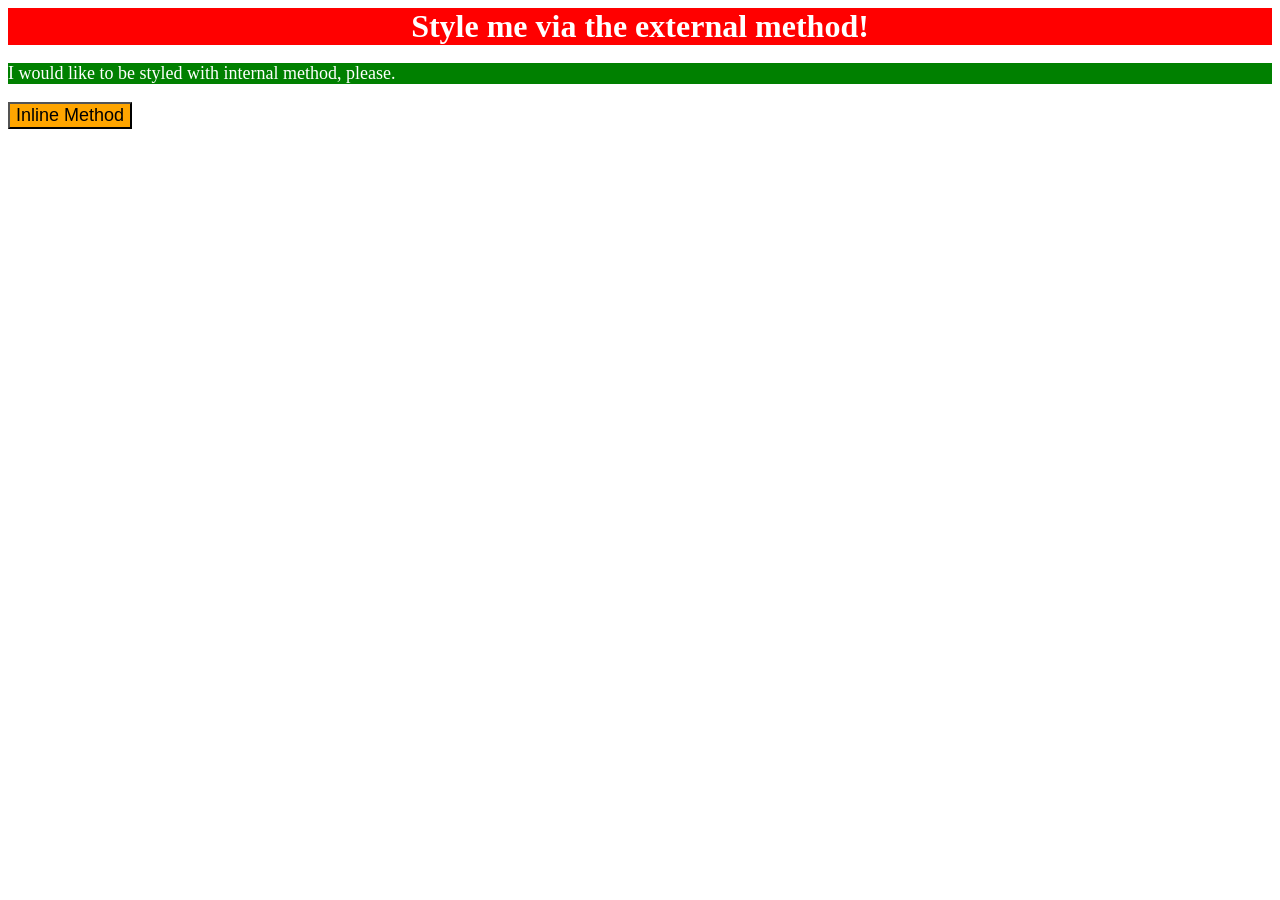
<file: css1/index.html>
<!DOCTYPE html>
<html>
    <head>
        <meta charset="utf-8">
        <link rel="stylesheet" href="styles.css">
        <style>
            p {
                color: white;
                background-color: green;
                font-size: 18px;
            }
        </style>
    </head>

    <body>
        <div>Style me via the external method!</div>
        <p>I would like to be styled with internal method, please.</p>
        <button style="font-size: 18px; background-color: orange;">Inline Method</button>
    </body>
</html>
</file>
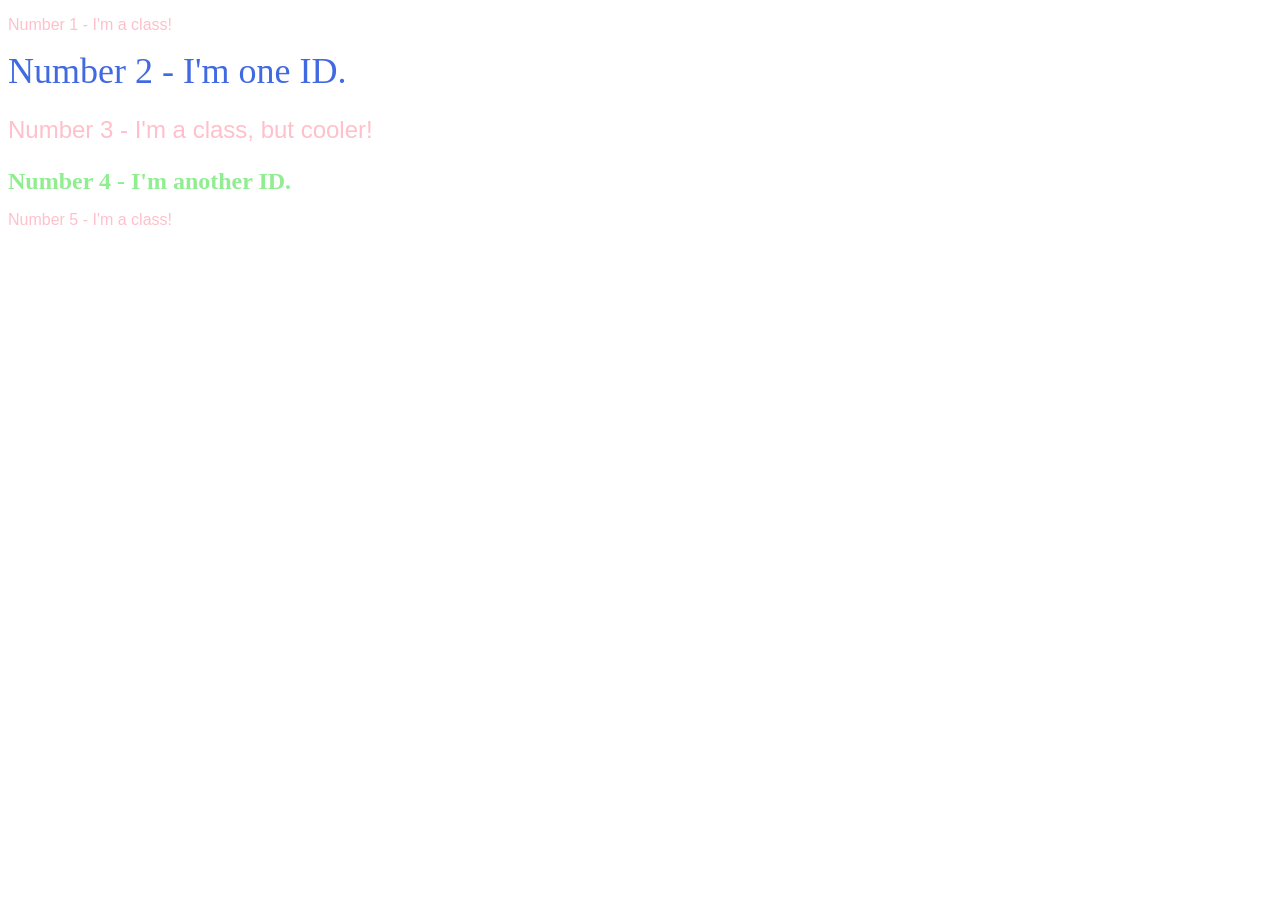
<file: css2/index.html>
<!DOCTYPE html>
<html>
    <head>
        <meta charset="utf-8">
        <link rel="stylesheet" href="styles.css">
        <title>Exercise 2</title>
    </head>

    <body>
        <p class="odd one">Number 1 - I'm a class!</p>
        <div id="two">Number 2 - I'm one ID.</div>
        <p class="odd three">Number 3 - I'm a class, but cooler!</p>
        <div id="four">Number 4 - I'm another ID.</div>
        <p class="odd five">Number 5 - I'm a class!</p>
    </body>
</html>
</file>
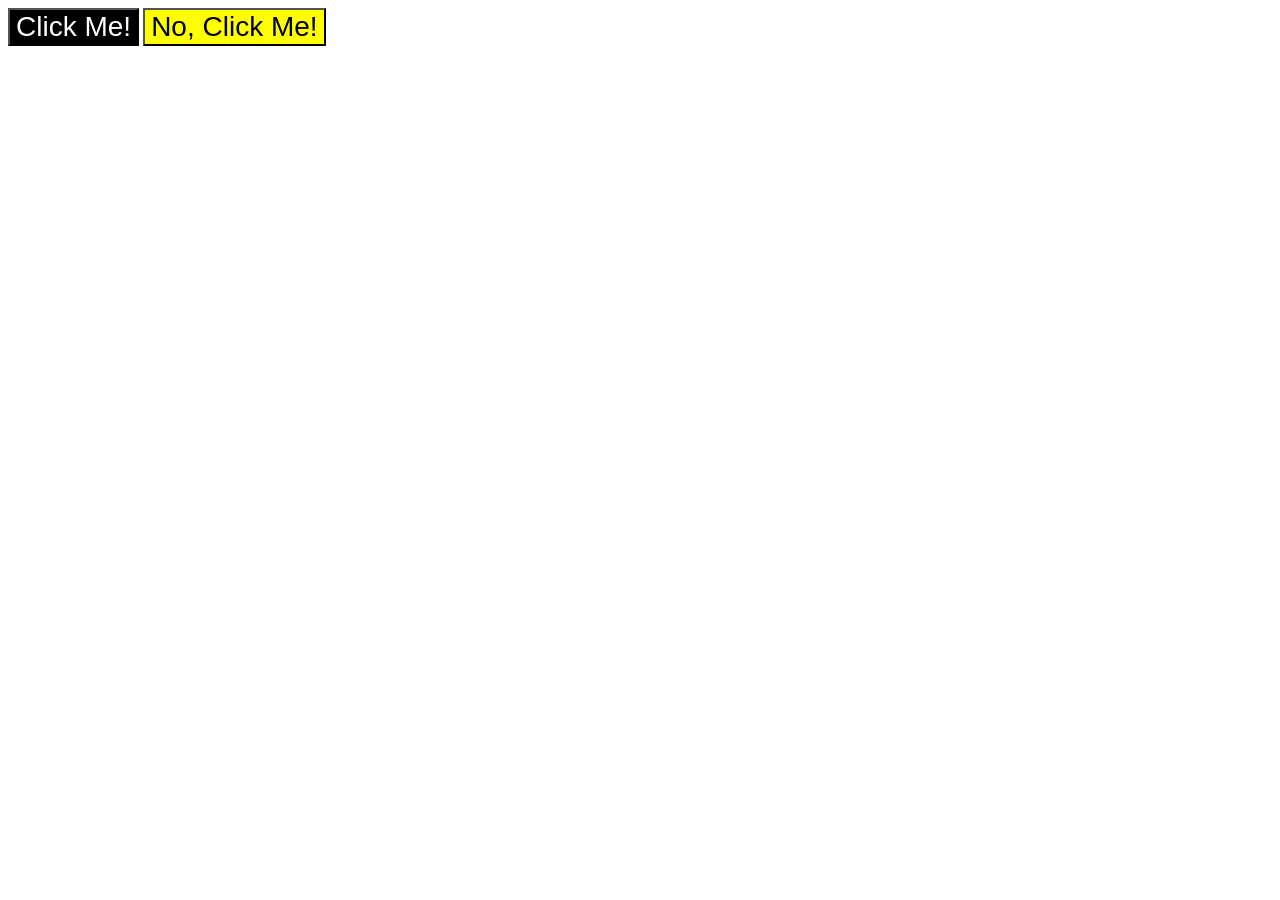
<file: css3/index.html>
<!DOCTYPE html>
<html>
    <head>
        <meta charset="utf-8">
        <title>Exercise 3</title>
        <link rel="stylesheet" href="styles.css">
    </head>

    <body>
        <button class="click">Click Me!</button>
        <button class="no">No, Click Me!</button>       
    </body>
</html>
</file>
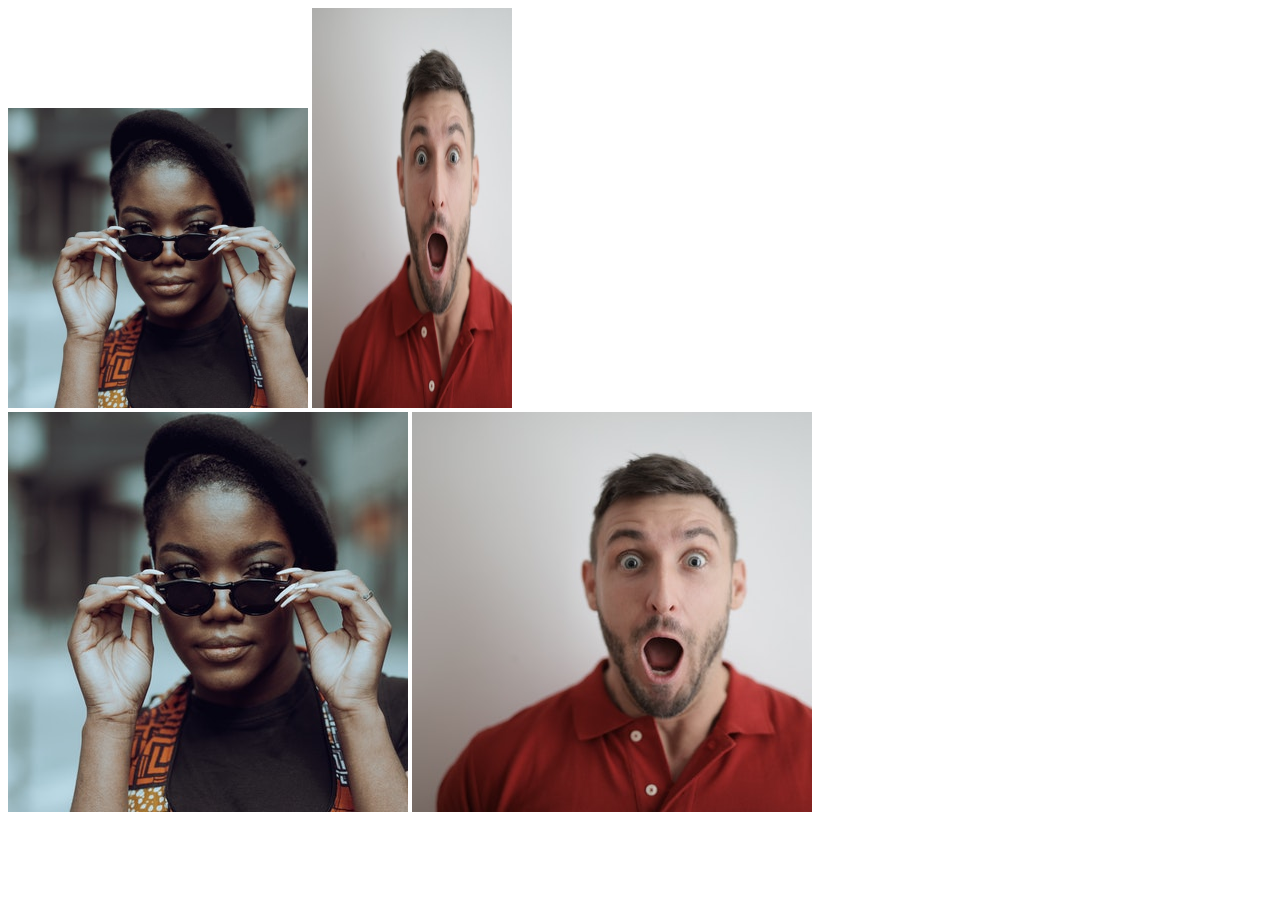
<file: css4/index.html>
<!DOCTYPE html>
<html lang="en">
<head>
  <meta charset="UTF-8">
  <meta http-equiv="X-UA-Compatible" content="IE=edge">
  <meta name="viewport" content="width=device-width, initial-scale=1.0">
  <title>Exercise 4</title>
  <link rel="stylesheet" href="styles.css">
</head>
<body>
  <!-- Use the classes BELOW this line -->
  <div>
    <img class="avatar proportioned" src="./pexels-katho-mutodo-8434791.jpg" alt="">
    <img class="avatar distorted" src="./pexels-andrea-piacquadio-3777931.jpg" alt="">
  </div>
  <!-- Use the classes ABOVE this line -->
  <div>
    <img class="original-proportioned" src="./pexels-katho-mutodo-8434791.jpg" alt="">
    <img class="original-distorted" src="./pexels-andrea-piacquadio-3777931.jpg" alt="">
  </div>
</body>
</html>
</file>
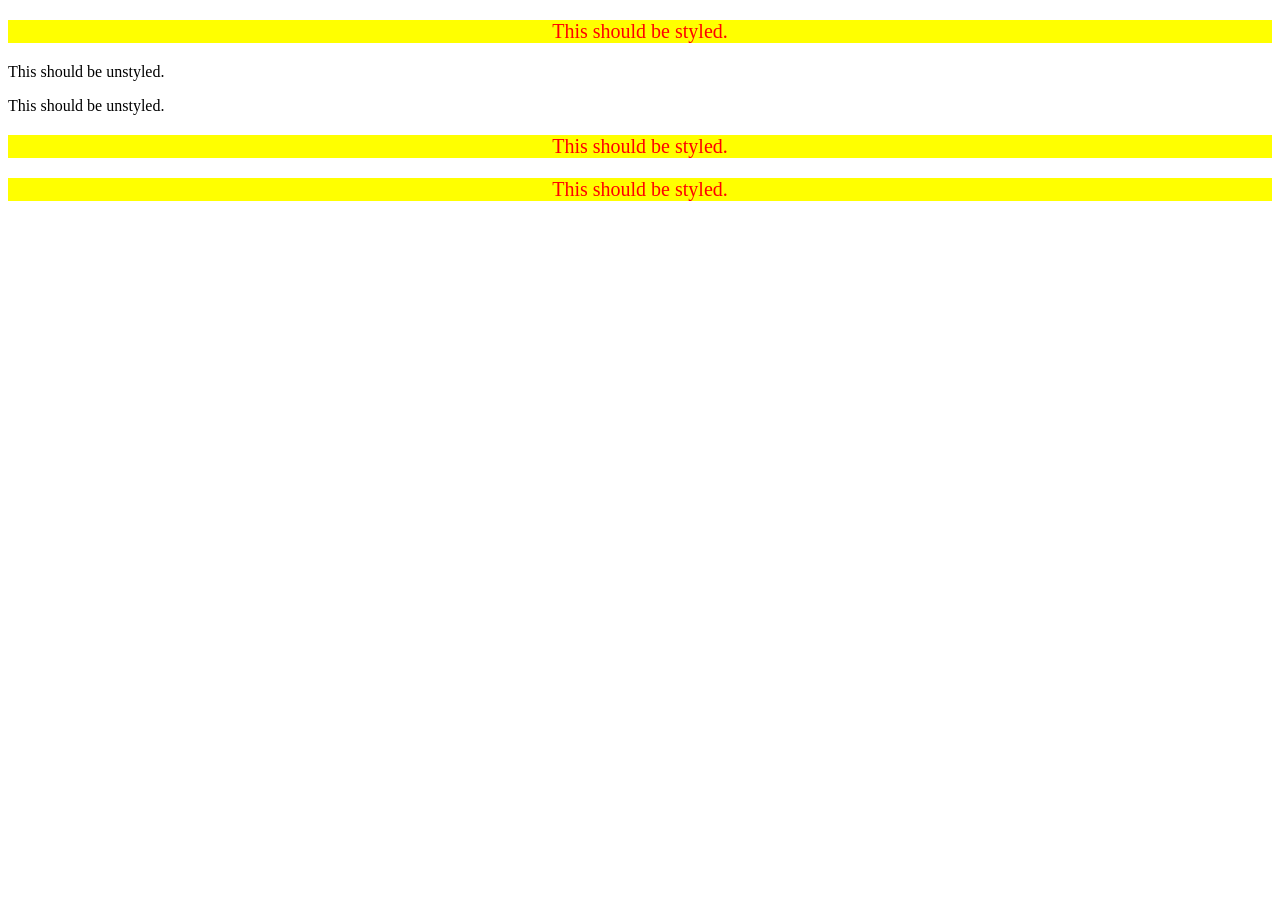
<file: css5/index.html>
<!DOCTYPE html>
<html lang="en">
<head>
  <meta charset="UTF-8">
  <meta http-equiv="X-UA-Compatible" content="IE=edge">
  <meta name="viewport" content="width=device-width, initial-scale=1.0">
  <title>Exercise 5</title>
  <link rel="stylesheet" href="styles.css">
</head>
<body>
  <div class="container">
    <p class="text">This should be styled.</p>
  </div>
  <p class="text">This should be unstyled.</p>
  <p class="text">This should be unstyled.</p>
  <div class="container">
    <p class="text">This should be styled.</p>
    <p class="text">This should be styled.</p>
  </div>
</body>
</html>
</file>
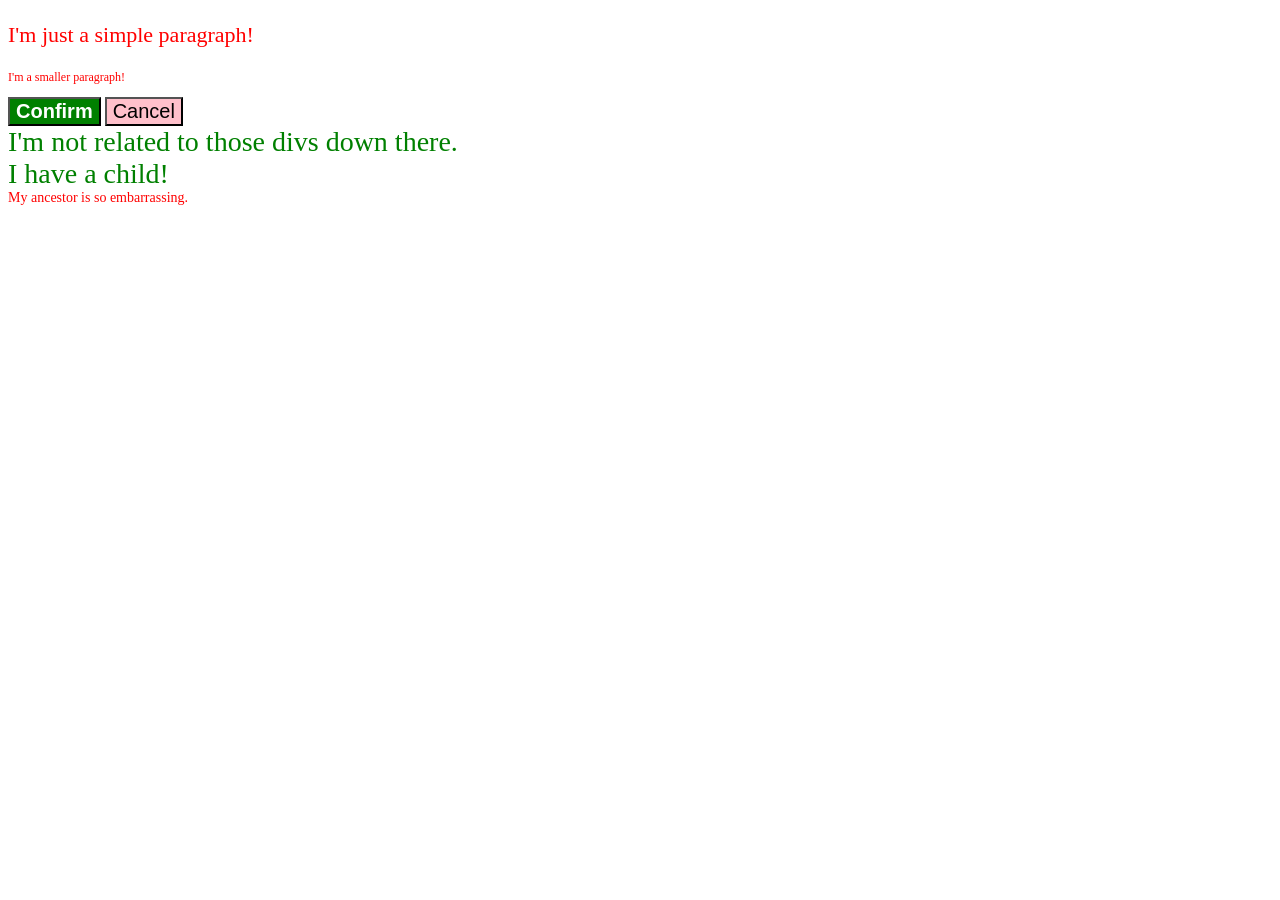
<file: css6/index.html>
<!DOCTYPE html>
<html lang="en">
<head>
  <meta charset="UTF-8">
  <meta http-equiv="X-UA-Compatible" content="IE=edge">
  <meta name="viewport" content="width=device-width, initial-scale=1.0">
  <title>Exercise 6</title>
  <link rel="stylesheet" href="styles.css">
</head>
<body>
  <p class="para">I'm just a simple paragraph!</p>
  <p class="para small-para">I'm a smaller paragraph!</p>

  <button id="confirm-button" class="button confirm">Confirm</button>
  <button id="cancel-button" class="button cancel">Cancel</button>

  <div class="text">I'm not related to those divs down there.</div>
  <div class="text">I have a child!
    <div class="text child">My ancestor is so embarrassing.</div>
  </div>
</body>
</html>
</file>
<file: css1/styles.css>
div {
    background-color: red;
    color: white;
    text-align: center;
    font-size: 32px;
    font-weight: 700;
}
</file>
<file: css2/styles.css>
.odd {
    color: rgb(255, 192, 203);
    font-family: Verdana, sans-serif;
}

.odd.three {
    font-size: 24px;
}

#two {
    color: royalblue;
    font-size: 36px;
}

#four {
    color: rgb(144, 238, 144);
    font-size: 24px;
    font-weight: 700;
}
</file>
<file: css3/styles.css>
.click,
.no {
    font-size: 28px;
    font-family: Helvetica, "Times New Roman", sans-serif;

}

.click {
    color: white;
    background-color: black;

}

.no {
    background-color: yellow;
}
</file>
<file: css4/styles.css>
.avatar.proportioned {
    height: auto;
    width: 300px;
}

.avatar.distorted {
    height: 400px;
    width: 200px;
}
</file>
<file: css5/styles.css>
.container .text {
    color: red;
    background-color: yellow;
    font-size: 20px;
    text-align: center;
}
</file>
<file: css6/styles.css>
.para,
.small-para {
  color: hsl(0, 100%, 50%);
}

.para.small-para {
  font-size: 12px;
}

.para {
  font-size: 22px;
}

#confirm-button {
  background: green;
  color: white;
  font-size: 20px;
  font-weight: bold;
} 

#cancel-button {
  background-color: #ffc0cb;
  color: black;
  font-size: 20px;
}



div.text {
  color: green;
  font-size: 28px;
}

.text .child {
    color: red;
    font-size: 14px;
  }
</file>
